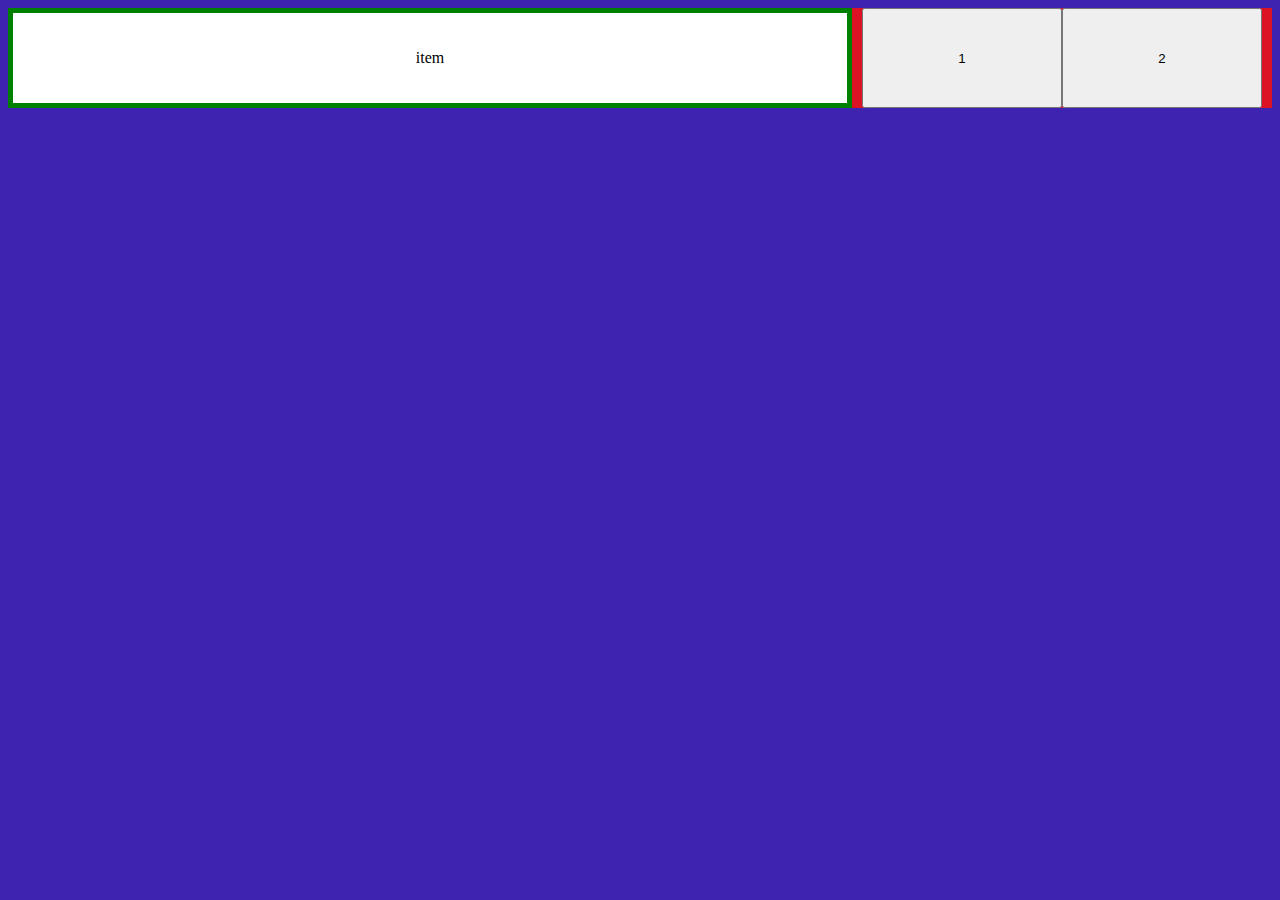
<file: index.html>
<!DOCTYPE html>
<html lang="en">
<head>
    <meta charset="UTF-8">
    <meta http-equiv="X-UA-Compatible" content="IE=edge">
    <meta name="viewport" content="width=device-width, initial-scale=1.0">
    <link rel="stylesheet" href="index.css">
    <title>Document</title>
</head>
<body>
    <div class="row">
        <div class="item"><div class="bordered">item</div></div>
        <div class="buttons"><button>1</button><button>2</button></div>
    </div>
</body>
</html>
</file>
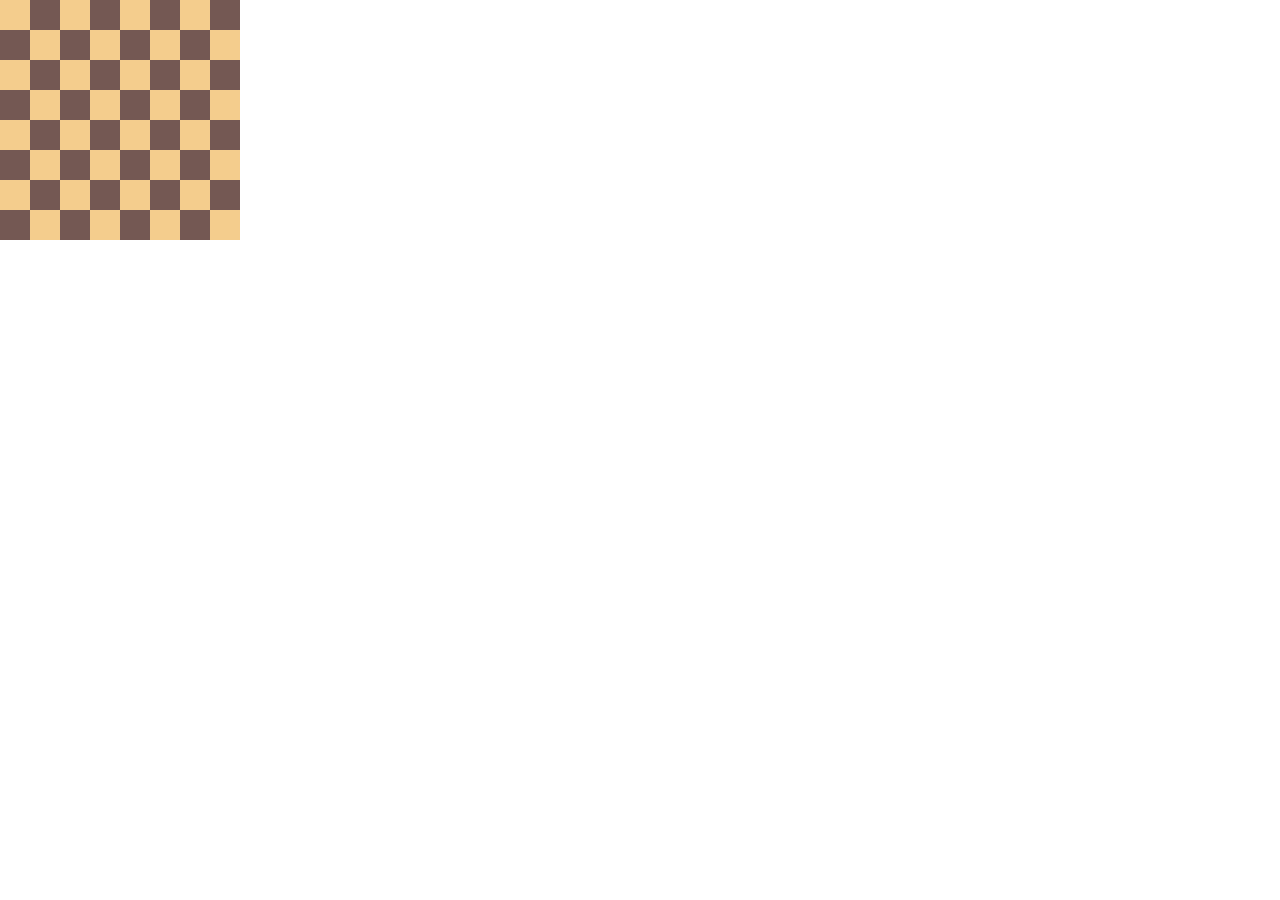
<file: shees/index.html>
<!DOCTYPE html>
<html lang="en">
<head>
    <meta charset="UTF-8">
    <meta http-equiv="X-UA-Compatible" content="IE=edge">
    <meta name="viewport" content="width=device-width, initial-scale=1.0">
    <title>Document</title>
    <style>
        .cell{
            width: 30px;
            height: 30px;
        }
        .black{
            background-color: #745853;
        }
        .white{
            background-color: #f4cd8d;
        }
        .container{
            position: absolute;
            top: 0;
            left: 0;
            display: flex;
            flex-direction: column;
            z-index: 999;
            overflow: hidden;
        }
        .row{
            display: flex;
            flex-direction: row;
        }
        .clicked{
            background-color: #ff0000;
            position: absolute;
            top: 60px;
            left: 60px;
            z-index: 1000;
        }
        .marked1{
            background-color: #0000ff;
            position: absolute;
            top: 30px;
            left: 0;
            z-index: 1000;
        }
        .marked2{
            background-color: #0000ff;
            position: absolute;
            top: 0;
            left: 30px;
            z-index: 1000;
        }
        .marked3{
            background-color: #0000ff;
            position: absolute;
            top: 0;
            left: 90px;
            z-index: 1000;
        }
        .marked4{
            background-color: #0000ff;
            position: absolute;
            top: 30px;
            left: 120px;
            z-index: 1000;
        }
        .marked5{
            background-color: #0000ff;
            position: absolute;
            top: 90px;
            left: 120px;
            z-index: 1000;
        }
        .marked6{
            background-color: #0000ff;
            position: absolute;
            top: 120px;
            left: 90px;
            z-index: 1000;
        }
        .marked7{
            background-color: #0000ff;
            position: absolute;
            top: 120px;
            left: 30px;
            z-index: 1000;
        }
        .marked8{
            background-color: #0000ff;
            position: absolute;
            top: 90px;
            left: 0;
            z-index: 1000;
        }
        .area{
            width: 150px;
            height: 150px;
            position: absolute;
          
            top: -1000px;
            left: -1000px;
        }
        .cover1{
            position: absolute;
            z-index: 1001;
            top:240px;
            left:0;
            right: 0;
            height: 60px;
            background-color: white;
        }
        .cover2{
            position: absolute;
            z-index: 1001;
            top:0;
            left:240px;
            right: 0;
            height: 240px;

            background-color: white;
        }

    </style>
</head>
<body 
>
    <div class="area" id="area">
        <div class="cell marked1"></div>
        <div class="cell marked2"></div>
        <div class="cell marked3"></div>
        <div class="cell marked4"></div>
        <div class="cell marked5"></div>
        <div class="cell marked6"></div>
        <div class="cell marked7"></div>
        <div class="cell marked8"></div>
        <div class="cell clicked"></div>
    </div>
    <div class="container" 
    onclick="
    let area=document.getElementById('area')
    let posY=(Math.floor(event.clientY/30)*30)-60
    let posX=(Math.floor(event.clientX/30)*30)-60
    area.style.top=posY+'px'
    area.style.left=posX+'px'

"
    >

        <div class="row">
            <div class="cell white"></div>
            <div class="cell black"></div>
            <div class="cell white"></div>
            <div class="cell black"></div>
            <div class="cell white"></div>
            <div class="cell black"></div>
            <div class="cell white"></div>
            <div class="cell black"></div>
        </div>
        <div class="row">
            <div class="cell black"></div>
            <div class="cell white"></div>
            <div class="cell black"></div>
            <div class="cell white"></div>
            <div class="cell black"></div>
            <div class="cell white"></div>
            <div class="cell black"></div>
            <div class="cell white"></div>
        </div>
        <div class="row">
            <div class="cell white"></div>
            <div class="cell black"></div>
            <div class="cell white"></div>
            <div class="cell black"></div>
            <div class="cell white"></div>
            <div class="cell black"></div>
            <div class="cell white"></div>
            <div class="cell black"></div>
        </div>
        <div class="row">
            <div class="cell black"></div>
            <div class="cell white"></div>
            <div class="cell black"></div>
            <div class="cell white"></div>
            <div class="cell black"></div>
            <div class="cell white"></div>
            <div class="cell black"></div>
            <div class="cell white"></div>
        </div>
        <div class="row">
            <div class="cell white"></div>
            <div class="cell black"></div>
            <div class="cell white"></div>
            <div class="cell black"></div>
            <div class="cell white"></div>
            <div class="cell black"></div>
            <div class="cell white"></div>
            <div class="cell black"></div>
        </div>
        <div class="row">
            <div class="cell black"></div>
            <div class="cell white"></div>
            <div class="cell black"></div>
            <div class="cell white"></div>
            <div class="cell black"></div>
            <div class="cell white"></div>
            <div class="cell black"></div>
            <div class="cell white"></div>
        </div>
        <div class="row">
            <div class="cell white"></div>
            <div class="cell black"></div>
            <div class="cell white"></div>
            <div class="cell black"></div>
            <div class="cell white"></div>
            <div class="cell black"></div>
            <div class="cell white"></div>
            <div class="cell black"></div>
        </div>
        <div class="row">
            <div class="cell black"></div>
            <div class="cell white"></div>
            <div class="cell black"></div>
            <div class="cell white"></div>
            <div class="cell black"></div>
            <div class="cell white"></div>
            <div class="cell black"></div>
            <div class="cell white"></div>
        </div>
      
    </div>
    <div class="cover1"></div>
    <div class="cover2"></div>
</body>
</html>
</file>
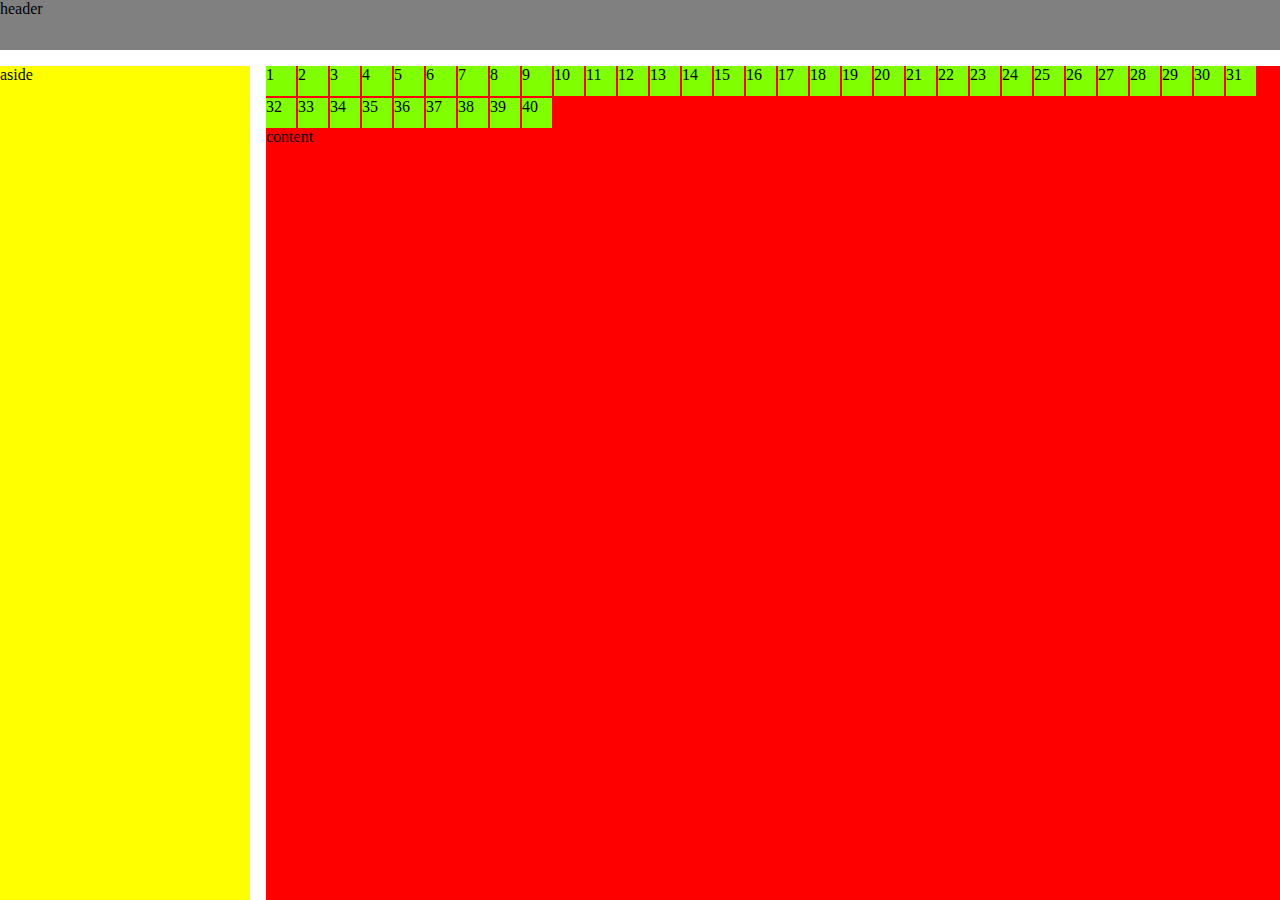
<file: testIndexHtml/index.html>
<!DOCTYPE html>
<html lang="en">
<head>
    <meta charset="UTF-8">
    <meta http-equiv="X-UA-Compatible" content="IE=edge">
    <meta name="viewport" content="width=device-width, initial-scale=1.0">
    <link rel="stylesheet" href="style.css">
    <title>Document</title>
</head>
<body>
    <div class="layout">
        <header class="header">header</header>
        <aside class="navigation">aside</aside>
        <main class="main">
            <div class="wrapper">
            <div>1</div>
            <div>2</div>
            <div>3</div>
            <div>4</div>
            <div>5</div>
            <div>6</div>
            <div>7</div>
            <div>8</div>
            <div>9</div>
            <div>10</div>
            <div>11</div>
            <div>12</div>
            <div>13</div>
            <div>14</div>
            <div>15</div>
            <div>16</div>
            <div>17</div>
            <div>18</div>
            <div>19</div>
            <div>20</div>
            <div>21</div>
            <div>22</div>
            <div>23</div>
            <div>24</div>
            <div>25</div>
            <div>26</div>
            <div>27</div>
            <div>28</div>
            <div>29</div>
            <div>30</div>
            <div>31</div>
            <div>32</div>
            <div>33</div>
            <div>34</div>
            <div>35</div>
            <div>36</div>
            <div>37</div>
            <div>38</div>
            <div>39</div>
            <div>40</div>
        </div>
        <div>content</div>
        </main>
    </div>
</body>
</html>
</file>
<file: index.css>
body{
    background-color: rgb(61, 35, 175);
}
.row{
    display: flex;
    flex-direction: row;
    background-color: rgba(245, 16, 16, 0.867);
    align-items: center;
}
.item{
    background-color: #fff;
    align-self: stretch;
    flex-grow: 1;
    min-width: 400px;
}
.buttons{
    margin: 0 10px;
    width: 400px;
    height: 100px;
}
.buttons > button{
    height: 100%;
    width: 50%;
}
.bordered{
    height: 100%;
    width: 100%;
    border: 5px solid green;
    box-sizing: border-box;
    display: flex;
    justify-content: center;
    align-items: center;
}
</file>
<file: testIndexHtml/style.css>
*{
    margin: 0;
    padding: 0;
}

.layout{
    display: grid;
    grid-template-columns: 250px 1fr;
    grid-template-rows: 50px 1fr;
    grid-template-areas: "header header"
    "navigation main"
    ;
    gap:1rem;
    height: 100vh;
}
.header{
    background-color: gray;
    grid-area: header;
}
.main{
    background-color: red;
    grid-area: main;

}
.wrapper{
    display:flex;
    gap: 2px;
    flex-wrap: wrap;
}
.wrapper>div{
    width: 30px;
    height: 30px;
    background-color: chartreuse;
}
.navigation{
    background-color: yellow;
    grid-area: navigation;
}
</file>
